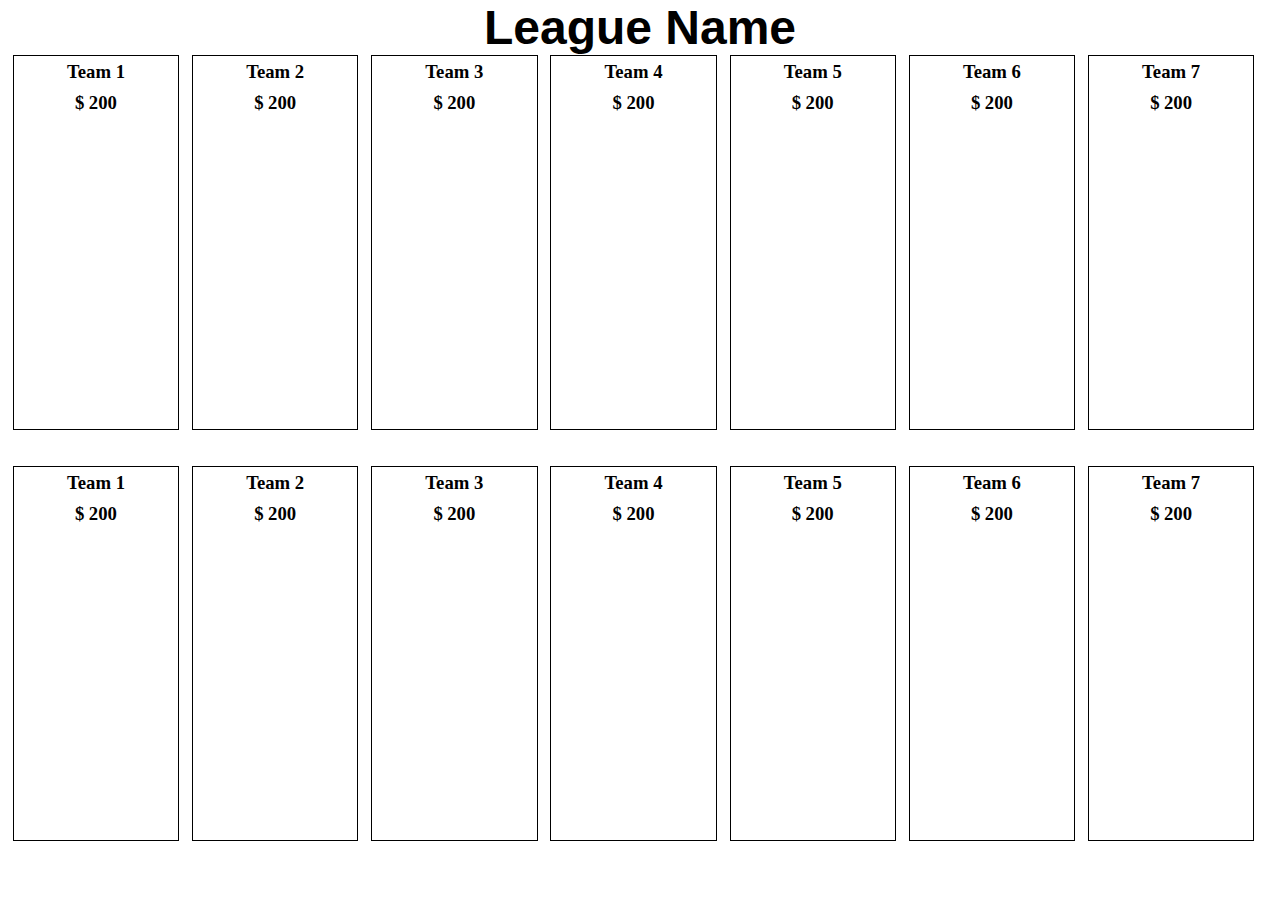
<file: index.html>
<!DOCTYPE html>
<html>
    <head>
        <link rel="stylesheet" href="./style.css">
        <script type="text/javascript" src="prompt.js"></script>
    </head>
    <body>
        <h1>League Name</h1>
        <div class="teams"></div>
        <script type="text/javascript">
            let teamTemplate = '';
            let listTemplate = '';
            for (let i = 0; i < 14; i++) {
                listTemplate += `<li></li>`   
            }
            for (let i = 1; i <= 7; i++) {
                teamTemplate += `
                            <div class="team-container" grid-column-start="${i}" grid-column-end="${i}" col="${i}">
                                <h3 class='team-name'>Team ${i}</h3>
                                <h3>$</h3>
                                <h3>200</h3>
                                <ul class="roster">
                                    ${listTemplate}
                                </ul>
                            </div>
                            `
            }
            let rowTemplate = `
                <div class="row row-one">
                    ${teamTemplate}
                </div>
                <div class="row row-two">
                    ${teamTemplate}
                </div>
            `
            
            document.getElementsByClassName('teams')[0].innerHTML = rowTemplate;
        </script>
        <script type="text/javascript">
            let rosters = document.getElementsByClassName('roster');
            let teamNames = document.getElementsByClassName('team-name');
            let players = document.getElementsByTagName('li');
            let lastClicked;

            window.addEventListener('message', (e) => {
                let curr = 0;
                let roster = lastClicked.children[3].children;
                while (curr < roster.length) {
                    if (roster[curr].innerHTML === '') {
                        roster[curr].innerHTML = `${e.data.position} ${e.data.name} ${e.data.bid}`;
                        roster[curr].className += e.data.position;
                        lastClicked.children[2].innerHTML = 
                            (parseInt(lastClicked.children[2].innerHTML) - e.data.bid).toString();
                        break;
                    }
                    curr += 1;
                }
            });
            
            const rosterClickHandler = (e) => {
               lastClicked = e.currentTarget.parentElement;
               let ref = window.open('./prompt.html')
            }

            const nameClickHandler = (e) => {
                let newName = prompt('Enter a new team name');
                e.currentTarget.innerHTML = newName;
            }

            const playerClickHandler = (e) => {
                e.preventDefault();
                let remove = confirm(`Do you want to remove ${e.currentTarget.innerHTML}?`);
                if (remove) {
                    e.currentTarget.className = '';
                    e.currentTarget.parentElement.parentElement.children[2].innerHTML = 
                    (parseInt(e.currentTarget.parentElement.parentElement.children[2].innerHTML) + 
                    parseInt(e.currentTarget.innerHTML.match(/\d+$/)[0])).toString();
                    e.currentTarget.innerHTML = '';
                }
            }
            
            for (let i = 0; i < rosters.length; i++) {
                rosters[i].addEventListener('click', rosterClickHandler);
            }

            for (let i = 0; i < teamNames.length; i++) {
                teamNames[i].addEventListener('click', nameClickHandler);
            }

            for (let i = 0; i < players.length; i++) {
                players[i].addEventListener('contextmenu', playerClickHandler);
            }

        </script>
    </body>
</html>
</file>
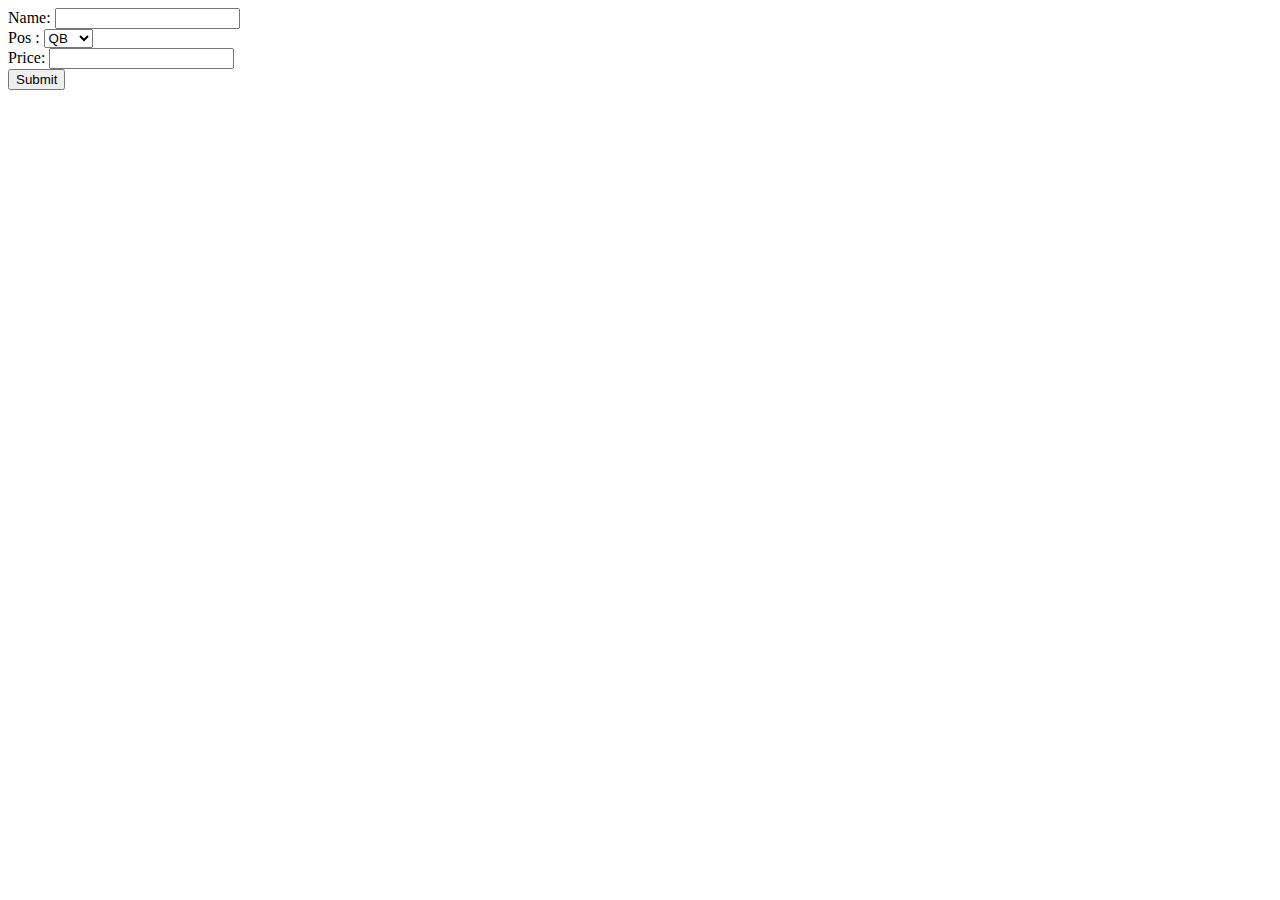
<file: prompt.html>
<!DOCTYPE html>
<html>
    <head>
        <script type="text/javascript" src="prompt.js"></script>
    </head>
    <body>
        <form>
            Name:
            <input type="text" id="name" ><br>
            Pos : 
            <select id="position">
                <option>QB</option>
                <option>RB</option>
                <option>WR</option>
                <option>TE</option>
                <option>DEF</option>
                <option>K</option>
            </select><br>
            Price: 
            <input type="text" id="bid"><br>
        </form>
            <button onclick=promptTeam()>Submit</button>
    </body>
</html>
</file>
<file: style.css>
* {
    font-family: "Lucida Sans Unicode", sans-serif;
    text-align: center;
    /*overflow: hidden;*/
    background-color: rgba(240, 248, 255, 0);
    margin: 0;
    padding: 0;
}

.teams {
    margin-left: 1vw;
}

.team-container {
    border: 1px solid black;
    display: inline-block;
}

.team-name {
    display: block;
    min-height: 3vh;
    margin: .5vh 0 .5vh 0;
}

.row {
    display: grid;
    margin-bottom: 4vh;
    grid-gap: 1vw;
    grid-template-columns: repeat(7, 13vw);
}

h1 {
    font-family: "Arial Black", sans-serif;
    font-size: 300%;
}

h3 {
    display: inline-block;
    font-family: Georgia, serif;
}

li {
    list-style:none;
    height: 2.5vh ;
    text-align: left;
}

.QB {
    background-color: coral;
}

.RB {
    background-color: #b6e89b;
}

.WR {
    background-color: #509aff;
}

.TE {
    background-color: #fff850;
}

.DEF {
    background-color: #9d529d;
}

.K {
    background-color: #caebe1;
}
</file>
